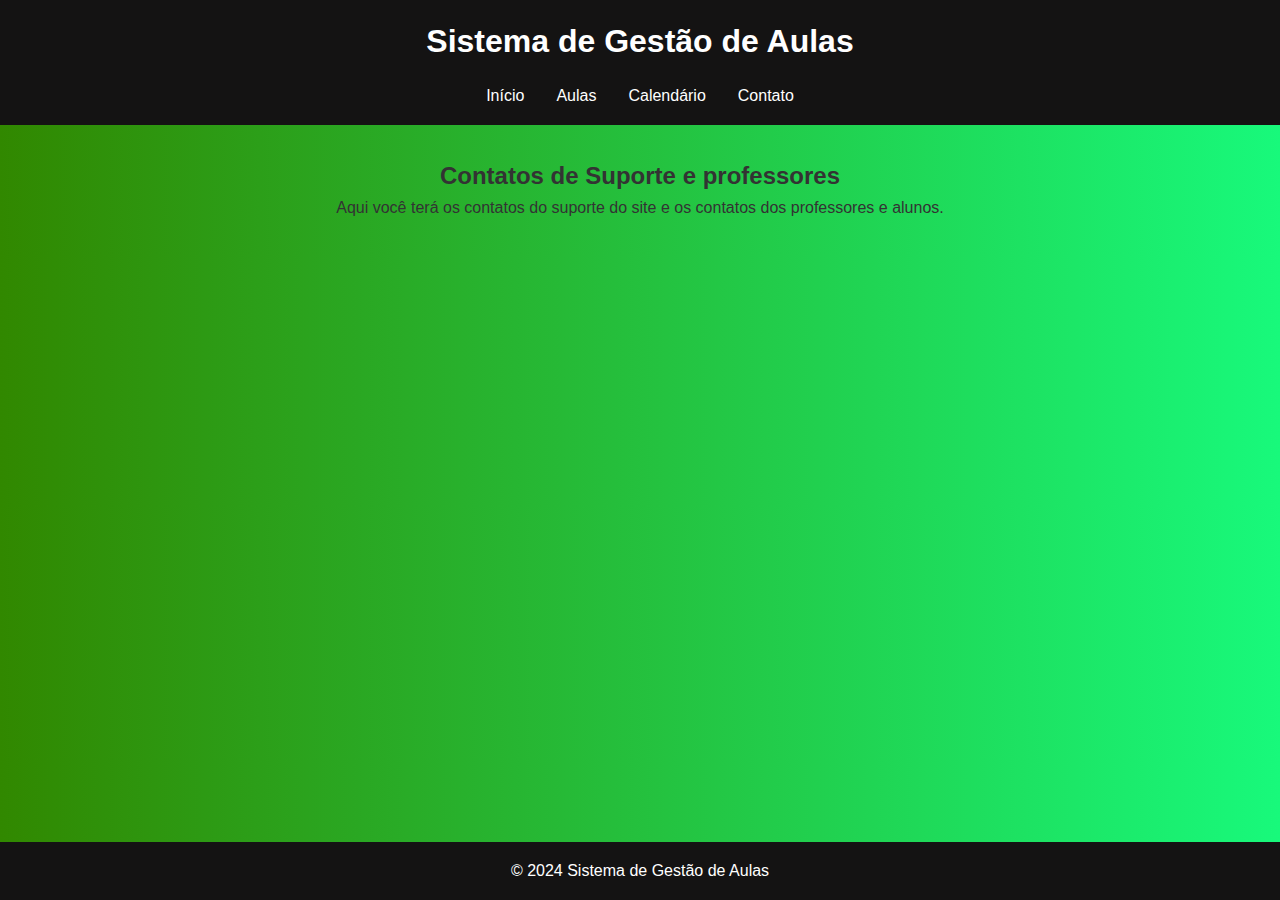
<file: contatos.html>
<!DOCTYPE html>
<html lang="pt-BR">
<head>
    <meta charset="UTF-8">
    <meta name="viewport" content="width=device-width, initial-scale=1.0">
    <title>Sistema de Gestão de Aulas</title>
    <link rel="stylesheet" href="contatos.css">
    <!-- Meta tags para SEO -->
    <meta name="description" content="Sistema de Gestão de Aulas permite gerenciar suas aulas de forma eficiente.">
    <meta name="keywords" content="gestão de aulas, sistema, calendário, contato">
</head>
<body>
    <!-- Cabeçalho do site -->
    <header>
        <h1>Sistema de Gestão de Aulas</h1>
        <nav>
            <ul>
                <li><a href="http://127.0.0.1:3000/HTML" aria-label="Início">Início</a></li>
                <li><a href="#" aria-label="Aulas">Aulas</a></li>
                <li><a href="http://127.0.0.1:3000/index.html" aria-label="Calendário">Calendário</a></li>
                <li><a href="http://127.0.0.1:3000/contatos.html" aria-label="Contato">Contato</a></li>
            </ul>
        </nav>
    </header>
    
    <!-- Conteúdo principal -->
    <section id="content">
        <h2>Contatos de Suporte e professores</h2>
        <p>Aqui você terá os contatos do suporte do site e os contatos dos professores e alunos.</p>
    </section>

    <!-- Rodapé -->
    <footer>
        <p>&copy; 2024 Sistema de Gestão de Aulas</p>
    </footer>
</body>
</html>
</file>
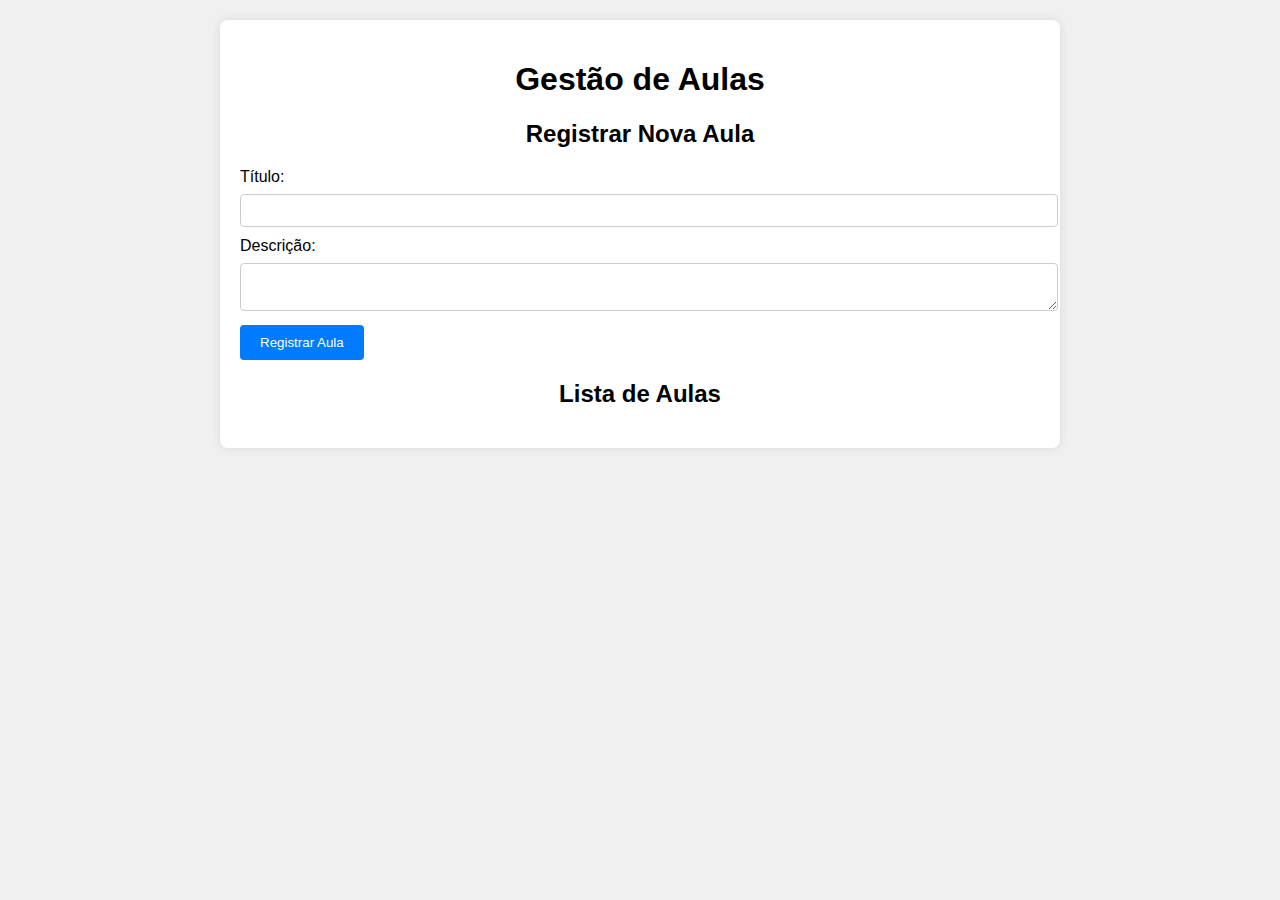
<file: teste.html>
<!DOCTYPE html>
<html lang="pt-br">
<head>
    <meta charset="UTF-8">
    <title>Gestão de Aulas</title>
    <link rel="stylesheet" href="teste.css">
</head>
<body>
    <div class="container">
        <h1>Gestão de Aulas</h1>
        <div class="form-container">
            <h2>Registrar Nova Aula</h2>
            <form id="aula-form">
                <label for="titulo">Título:</label>
                <input type="text" id="titulo" name="titulo" required>
                <label for="descricao">Descrição:</label>
                <textarea id="descricao" name="descricao" required></textarea>
                <button type="submit">Registrar Aula</button>
            </form>
        </div>
        <div class="list-container">
            <h2>Lista de Aulas</h2>
            <ul id="aula-list"></ul>
        </div>
        <div class="detail-container" id="aula-detail-container">
            <h2>Detalhes da Aula</h2>
            <div id="aula-detail"></div>
        </div>
    </div>
    <script src="teste.js"></script>
</body>
</html>
</file>
<file: teste.css>
body {
    font-family: Arial, sans-serif;
    margin: 0;
    padding: 20px;
    background-color: #f0f0f0;
}

.container {
    max-width: 800px;
    margin: 0 auto;
    background-color: #fff;
    padding: 20px;
    border-radius: 8px;
    box-shadow: 0 0 10px rgba(0, 0, 0, 0.1);
}

h1, h2 {
    text-align: center;
}

.form-container, .list-container, .detail-container {
    margin-bottom: 20px;
}

label {
    display: block;
    margin-bottom: 8px;
}

input[type="text"], textarea {
    width: 100%;
    padding: 8px;
    margin-bottom: 10px;
    border: 1px solid #ccc;
    border-radius: 4px;
}

button {
    padding: 10px 20px;
    background-color: #007BFF;
    color: #fff;
    border: none;
    border-radius: 4px;
    cursor: pointer;
}

button:hover {
    background-color: #0056b3;
}

#aula-list {
    list-style-type: none;
    padding: 0;
}

#aula-list li {
    padding: 10px;
    border: 1px solid #ccc;
    margin-bottom: 5px;
    border-radius: 4px;
    cursor: pointer;
}

#aula-list li:hover {
    background-color: #f0f0f0;
}

#aula-detail-container {
    display: none;
}

#close-detail {
    cursor: pointer;
    color: #007BFF;
}
</file>
<file: contatos.css>
/* styles.css */

/* Reset básico */
body, h1, h2, p, ul, li, nav, header, footer, section {
    margin: 0;
    padding: 0;
    box-sizing: border-box;
}

/* Corpo do documento */
body {
    font-family: Arial, sans-serif;
    line-height: 1.6;
    background-image: linear-gradient(90deg, #318800, #18f97b);
    color: #333;
}

/* Cabeçalho */
header {
    background: #141313;
    color: #fff;
    padding: 1rem 0;
}

header h1 {
    text-align: center;
    margin-bottom: 1rem;
}

nav ul {
    display: flex;
    justify-content: center;
    list-style: none;
}

nav ul li {
    margin: 0 1rem;
}

nav ul li a {
    color: #fff;
    text-decoration: none;
}

nav ul li a:hover {
    text-decoration: underline;
}

/* Conteúdo principal */
#content {
    padding: 2rem;
    text-align: center;
}

/* Rodapé */
footer {
    background: #141313;
    color: #fff;
    text-align: center;
    padding: 1rem 0;
    position: absolute;
    bottom: 0;
    width: 100%;
}
</file>
